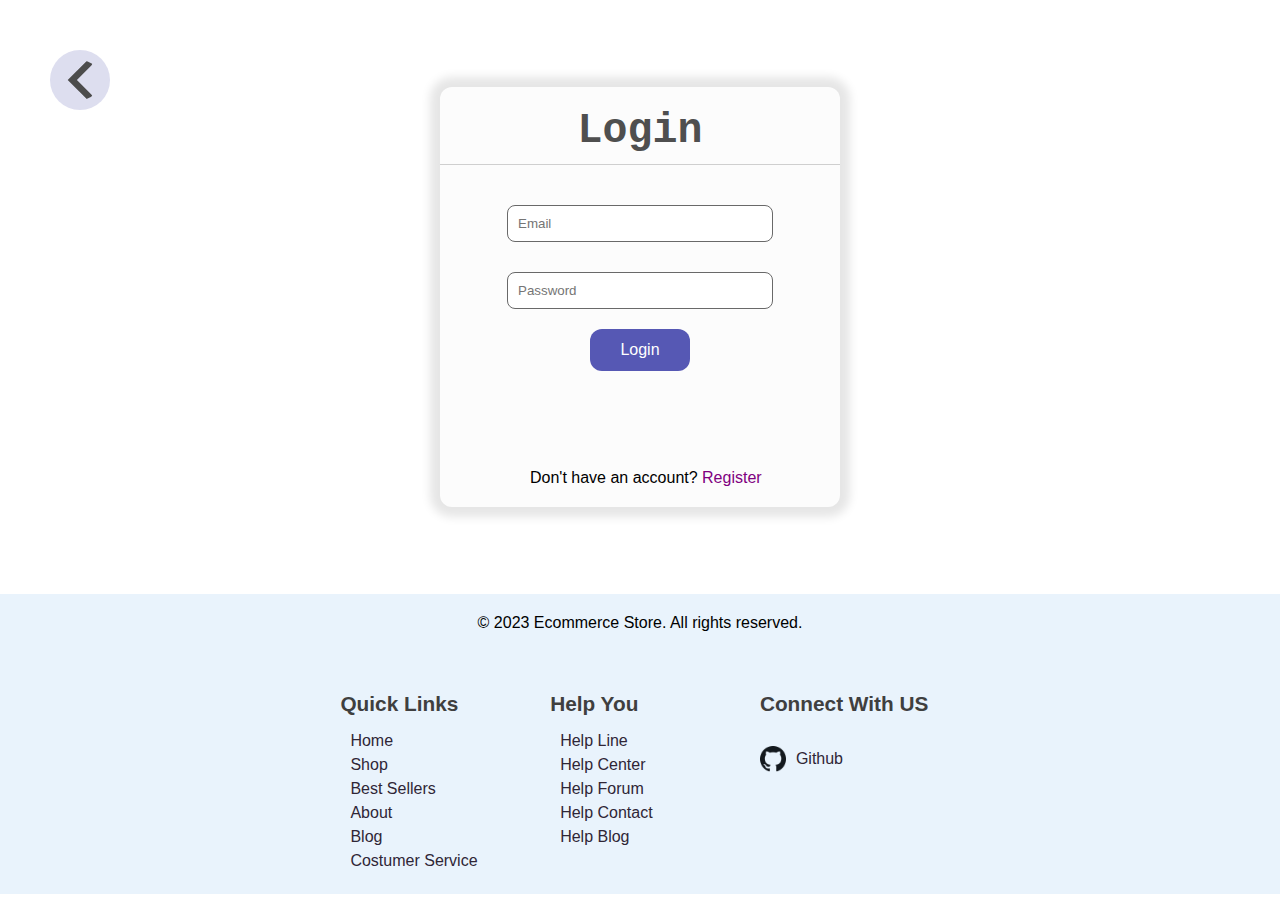
<file: login.html>
<!-- # Home page (banner, featured products)  -->
<!DOCTYPE html>
<html lang="en">

<head>
      <meta charset="UTF-8" />
      <meta name="viewport" content="width=device-width, initial-scale=1.0" />
      <title>Ecommerce Store</title>

      <!-- CSS -->
      <link rel="stylesheet" href="css/style.css" />
      <!-- Global styles (header, footer, buttons) -->
      <link rel="stylesheet" href="css/home.css" />
</head>

<body>

      <img src="images/icons/down.svg" alt="icon" id="down-icon" onclick="location.href='index.html'">
      <main>
            <div class="login">
                  <h1>Login</h1>
                  <form>
                        <input type="email" placeholder="Email" required>
                        <input type="password" placeholder="Password" required>
                        <button type="submit">Login</button>
                  </form>

                  <p>Don't have an account? <a onclick="handleSignUp()">Register</a></p>
            </div>

            <div class="signup">
                  <h1>Sign Up</h1>
                  <form>
                        <input type="text" placeholder="Username" required>
                        <input type="email" placeholder="Email" required>
                        <input type="password" placeholder="Password" required>
                        <button type="submit">Sign Up</button>
                  </form>

                  <p>Already have an account? <a onclick=" handleLogin()">Login</a></p>
            </div>

            <div class="login-failed">
                  <p>Invalid username or password. Please try again.</p>
                  <a onclick="handleLogin()">Login</a>

                  <p>Don't have an account? <a onclick="handleSignUp()">Register</a></p>
            </div>
            <div class="login-success">
                  <p>Login successful</p>
                  <a href="index.html">Go to Home</a>
            </div>
            <div class="signup-success">
                  <p>Sign up successful</p>
                  <a href="index.html">Go to Home</a>
            </div>

            <link rel="stylesheet" href="./css/login.css">
      </main>


      <div id="footer"></div>

      <!-- JavaScript -->
      <script src="main.js"></script>
      <script src="js/login.js"></script>
</body>

</html>
</file>
<file: css/style.css>
/* Global styles (header, footer, buttons) */
/* Roboto font */
@import url("https://fonts.googleapis.com/css2?family=Roboto&display=swap");

:root {
  --primary-color: #e9f3fc;
  --bg-color: #d6d6d6;
  --text-color: #333333;
  --link-color: #2f2636;
  --link-color-active: #d69ea6;
  --header-bg-color: #838ec4;
  --navbar-bg-color: #f7f8ff;
}
* {
  margin: 0;
  padding: 0;
  box-sizing: border-box;
  font-family: "Roboto", sans-serif;
}
body {
  width: 100vw;
  min-width: 100vh;
  padding-bottom: 300px; /* footer height */

  position: relative;
  display: flex;
  flex-direction: column;
  overflow-x: hidden;
}
button {
  cursor: pointer;
  border: none;
}
img {
  width: 100%;
  height: 100%;
  object-fit: cover;
}
a {
  text-decoration: none;
  color: var(--link-color);
}
input {
  border: none;
  outline: none;
  padding: 8px;
}
#page-container {
  width: 100%;
  min-height: 100vh;
  position: relative;

  display: flex;
  flex-direction: column;
}

/* Header */
#header {
  width: 100%;
  min-height: fit-content;

  display: flex;
  flex-direction: column;
  z-index: 100;
  position: relative;
}
#login-container {
  position: absolute;
  right: -30%;
  top: 32px;
  /* background-color: var(--header-bg-color); */
  background-color: hsla(0, 0%, 0%, 0.09);
  padding: 8px 44px;
  border-radius: 8px;
  cursor: pointer;
}
#login-container::before {
  content: "";
  position: absolute;
  top: 3px;
  left: 10px;
  width: 28px;
  height: 28px;
  background: url(../images/icons/user-white.svg) no-repeat center;
  background-size: contain;
  z-index: 2;
}
#login-container::after {
  content: "";
  position: absolute;
  top: 12px;
  right: 10px;
  width: 12px;
  height: 12px;
  background: url(../images/icons/down-white.svg) no-repeat center;
  background-size: contain;
  z-index: 2;
  transition: transform 0.25s ease; 
}
#login-container p{
  color: rgb(255, 255, 255);
}

#login-container:hover{
  background-color: hsl(0, 0%, 93%);
}
#login-container:hover p{
  color: black;
}
#login-container:hover::before{
  background: url(../images/icons/user.svg) no-repeat center;
  background-size: contain;
}
#login-container:hover::after{
  background: url(../images/icons/down.svg) no-repeat center;
  background-size: contain;
  transform: rotate(180deg);
}

#upper-container {
  width: 100%;
  height: 100px;

  background: var(--header-bg-color);

  display: flex;
  justify-content: space-around;
  align-items: center;
  /* gap: 300px; */
}
#logo-container {
  position: relative;
  height: 100%;

  display: flex;
  align-items: center;
  justify-content: center;
}
#logo-container #logo-txt {
  position: relative;
  right: 10px;
  font-size: 24px;
  font-weight: 600;
  color: var(--primary-color);
}
#search-container {
  min-width: 480px;
  height: 100%;
  padding: 10px;

  display: flex;
  justify-content: center;
  align-items: center;
  position: relative;
}
#search-container input {
  position: relative;
  border-radius: 8px;

  width: 100%;
  height: 36px;
}
#search-container img {
  width: 20px;
  height: 20px;
  position: absolute;
  right: 14px;
  cursor: text;
}
#admin-container {
  width: 200px;
  height: 100%;

  display: flex;
  flex-direction: column;
  justify-content: center;
  align-items: center;
  cursor: pointer;
}
#admin-container span {
  width: 40px;
  height: 40px;
  margin: 4px;
  border-radius: 50%;
  overflow: hidden;

  display: inline-block;
}
#admin-container span img {
  cursor: pointer;
}

#menu-icon {
  display: none;
}

/* nav bar */
#navbar {
  width: 100%;
  padding: 12px;

  background: var(--navbar-bg-color);

  display: flex;
  align-items: center;
}
#navbar ul {
  width: 100%;

  display: flex;
  justify-content: center;
  gap: 20px;

  list-style-type: none;
}
#navbar ul li {
  padding: 6px;
  border-bottom: 1px solid transparent;
}
#navbar ul li:hover {
  border-bottom: 1px solid #ac9999;
}
#navbar ul li:hover a {
  color: var(--link-color-active);
}
#navbar ul li a.active {
  color: var(--link-color-active);
}
#cart-container {
  width: 34px;
  height: 34px;
  padding: 6px;

  background-color: #fff;
  border-radius: 50%;

  position: relative;
  right: 10px;
}

/* Main */
main {
  width: 100%;
  height: fit-content;
}

/* Footer */
#footer {
  width: 100%;
  height: 300px;

  background-color: var(--primary-color);

  position: absolute;
  bottom: 0;
  display: flex;
  align-items: center;
  justify-content: center;
}
footer {
  width: 70%;
  height: 100%;
  display: flex;
  flex-direction: column;
  align-items: center;
  justify-content: space-between;
  padding: 20px;
}
footer > p {
  font-weight: 500;
}
#footer h2 {
  font-size: 1.3rem;
  color: rgb(63, 63, 63);
  font-weight: 600;
}
footer div {
  width: 70%;
  height: 100%;
  margin-top: 40px;
  display: flex;
  align-items: center;
  gap: 30px;
}
#footer div img {
  width: 26px;
}
#footer div .social-link {
  display: flex;
  align-items: center;
  gap: 10px;
}
#footer div div {
  display: flex;
  flex-direction: column;
  align-items: start;
}
#footer div .links {
  display: flex;
  flex-direction: column;
  align-items: start;
  gap: 6px;
}
#footer div .links h2 {
  margin-bottom: 10px;
}
#footer div .links a {
  margin-left: 10px;
}
#footer div .links a:hover {
  text-decoration: underline;
}

@media screen and (max-width: 1180px) {
  #logo-container {
    flex-direction: column;
  }
  #logo-container #logo-txt {
    bottom: 20px;
    font-size: 20px;
  }
  #admin-container {
    width: 120px;
  }
}
@media screen and (max-width: 1060px) {
  #upper-container {
    justify-content: space-around;
  }
  #admin-container {
    display: none;
  }
}

@media screen and (max-width: 640px) {
  body{
    overflow-x: visible;
  }
  #header {
    width: 100%;
    min-height: fit-content;

    display: flex;
    flex-direction: column;
    z-index: 100;
    position: relative;
  }
  #upper-container {
    width: 100%;
    height: 100px;
    padding: 20px;

    background: var(--header-bg-color);

    display: flex;
    justify-content: start;
    align-items: center;
    /* gap: 300px; */
  }
  #logo-container {
    height: 100%;
    width: 170px;

    display: flex;
    flex-direction: row;
    justify-content: center;
    align-items: center;
    position: absolute;
    top: -44px;
    left: 50%;
  }
  #logo-container #logo-txt{
    position: relative;
    top: 0px;
    right: 25px;
    font-size: 22px;
  }
  #logo-container img{
    width: 100%;
    display: none;
  }

  #search-container {
    min-width: 460px;
    height: 100%;
    padding: 10px;

    display: flex;
    justify-content: center;
    align-items: center;
    position: relative;
  }
  #search-container input {
    position: relative;
    border-radius: 10px;

    width: 90%;
    height: 36px;
  }
  #search-container img {
    width: 20px;
    height: 20px;
    position: absolute;
    right: 34px;
    cursor: text;
  }
  #admin-container {
    display: none;
  }
  #menu-icon {
    width: 40px;
    height: 40px;
    display: block;
    border-radius: 50%;
    cursor: pointer;
  }
  /* nav bar */
  #navbar {
    width: 100%;
    padding: 12px;

    background: var(--navbar-bg-color);
    
    display: flex;
    align-items: center;
  }
  

  #navbar ul {
    height: fit-content;
    width: 100%;
    background: var(--navbar-bg-color);
    padding: 20px;
    
    display: none;
    flex-direction: column;
    justify-content: center;
    gap: 20px;
    position: relative;

    list-style-type: none;
  }
#navbar ul.active {
  display: flex;
}

  #navbar ul li {
    padding: 6px;
    border-bottom: 1px solid transparent;
  }
  #navbar ul li:hover {
    border-bottom: 1px solid #ac9999;
  }
  #navbar ul li:hover a {
    color: var(--link-color-active);
  }
  #navbar ul li a.active {
    color: var(--link-color-active);
  }
  #cart-container {
    width: 34px;
    height: 34px;
    padding: 6px;
    display: flex;

    background-color: #fff;
    border-radius: 50%;

    position: absolute;
    right: 20px;
    top: 34px;
  }
}
</file>
<file: css/home.css>
/* Styles for home page */

#banner {
  width: 100%;
  height: calc(100vh - 150px);

  display: flex;
  flex-direction: column;
  align-items: center;
}
#banner-content {
  width: 90%;
  height: 70%;
  margin-top: 30px;

  display: flex;
  align-items: center;
  background-color: #c4d5e6;
}
#banner-left {
  width: 50%;
  height: 100%;

  display: flex;
  align-items: center;
  justify-content: center;
}
#banner-right {
  width: 50%;
  height: 100%;
  padding: 20px;
  text-align: center;

  display: flex;
  flex-direction: column;
  align-items: center;
  justify-content: center;
  gap: 10px;
  position: relative;
}
@import url('https://fonts.googleapis.com/css2?family=Yeserva+One&display=swap');
#banner-right h1 {
  font-size: 3.5rem;
  font-family: 'Yeserva One', serif;
  font-weight: 700;
  color: var(--text-color);
}
#banner-right a {
  padding: 10px 16px;
  font-size: 1.2rem;
  font-weight: 600;
  color: var(--text-color);
  border: 1px solid black;
  position: relative;
  top: 30px;
}
#banner-right a:hover {
  transition: transform 0.5s;
  transform: translateX(2px);
}

#more-content {
  width: 90%;
  height: 20%;
  margin-top: 10px;
  padding: 6px;
  background-color: #f3f2e8;

  display: flex;
  align-items: center;
  gap: 6px;
}
#more-cart {
  width: 25%;
  height: 100%;

  display: flex;
  align-items: center;
  cursor: pointer;
}
#more-cart #more-cart-img {
  height: 100%;
  padding: 30px;
}
#more-cart:hover img {
  transition: 0.2s transform ease-in-out;
  transform: scale(1.1);
}
#more-cart more-cart-img img {
  width: 100%;
  /* object-fit: cover; */
}
#more-cart #more-cart-content {
  width: calc(100% - 147px);
  height: 100%;

  display: flex;
  flex-direction: column;
  justify-content: center;
  gap: 6px;
}
#more-cart #more-cart-content h3 {
  font-size: 1.5rem;
  font-weight: 600;
  color: var(--text-color);
}
#more-cart #more-cart-content p {
  font-size: 1rem;
  font-weight: 400;
  color: var(--text-color);
}

/* products */
#products {
  width: 100%;
  height: fit-content;
  margin-bottom: 10px;

  display: flex;
  flex-direction: column;
  align-items: center;
}
#products-content {
  width: 90%;
  height: 100%;

  display: flex;
  flex-direction: column;
}
#products-content h1 {
  margin-bottom: 10px;
  font-size: 3rem;
  font-weight: 500;
  color: var(--text-color);
}

#product-card-wrapper {
  width: 100%;
  height: 100%;
  padding: 10px;

  display: flex;
  flex-wrap: wrap;
}

/* product card style */

.product-card {
  width: 300px;
  position: relative;
  background: hsl(195, 100%, 99%);
  box-shadow: 0 10px 40px rgba(0, 0, 0, 0.08);
  overflow: hidden;
  transition: transform 0.4s ease, box-shadow 0.4s ease;
  font-family: "Segoe UI", Tahoma, Geneva, Verdana, sans-serif;
  margin: 30px auto;
}
.active-on {
  display: none;
}

.product-tilt-effect {
  overflow: hidden;
  transform-style: preserve-3d;
  perspective: 1000px;
}

.product-image {
  height: 240px;
  overflow: hidden;
  position: relative;
  padding: 10px;
}

.product-image img {
  width: 100%;
  height: 100%;
  object-fit: cover;
  transition: transform 0.8s cubic-bezier(0.19, 1, 0.22, 1);
}

.product-card:hover .product-image img {
  transform: scale(1.05);
}

.product-info {
  padding: 25px;
  position: relative;
}

.product-category {
  font-size: 12px;
  font-weight: 600;
  letter-spacing: 1px;
  text-transform: uppercase;
  color: #71717a;
  margin-bottom: 8px;
}

.product-title {
  font-size: 20px;
  font-weight: 700;
  color: #18181b;
  margin: 0 0 12px 0;
  letter-spacing: -0.5px;
  line-height: 1.2;
}

.product-description p {
  font-size: 14px;
  color: #52525b;
  line-height: 1.5;
  margin-bottom: 15px;
}

.product-bottom {
  display: flex;
  justify-content: space-between;
  align-items: center;
  margin-bottom: 15px;
}

.product-price {
  display: flex;
}

.price-now {
  font-size: 22px;
  font-weight: 700;
  color: #18181b;
}

.product-button {
  background: linear-gradient(45deg, #18181b, #27272a);
  color: white;
  border: none;
  border-radius: 12px;
  padding: 10px 18px;
  font-size: 14px;
  font-weight: 600;
  cursor: pointer;
  display: flex;
  align-items: center;
  gap: 8px;
  transition: all 0.3s ease;
  box-shadow: 0 5px 15px rgba(0, 0, 0, 0.1);
  position: relative;
  overflow: hidden;
}

.product-button::before {
  content: "";
  position: absolute;
  top: 0;
  left: -100%;
  width: 100%;
  height: 100%;
  background: linear-gradient(
    90deg,
    transparent,
    rgba(255, 255, 255, 0.1),
    transparent
  );
  transition: all 0.6s ease;
}

.product-button:hover {
  background: linear-gradient(45deg, #27272a, #3f3f46);
  transform: translateY(-3px);
  box-shadow: 0 10px 20px rgba(0, 0, 0, 0.15);
}

.product-button:hover::before {
  left: 100%;
}

.button-icon {
  transition: transform 0.3s ease;
}

.product-button:hover .button-icon {
  transform: rotate(-10deg) scale(1.1);
}

@media (max-width: 1684px) {
  .active-on {
    display: block;
  }
}

@media screen and (max-width: 640px) {
#banner-content {
  background-image: linear-gradient(to bottom right, rgb(78, 116, 221), rgb(157, 157, 189));
   height: fit-content;
  flex-direction: column;
  position: relative;
}
#banner-left {
  height: 50%;
  width: 100%;
}
#banner-right {
  height: 50%;
  width: 100%;
  position: absolute;
  top: 50%;
  left: 50%;
  transform: translate(-50%, -50%);
}
#banner-content img{
  width: 100%;
  height: 100%;
}
#banner-right h1,p {
  color: white;
}
#banner-right a {
  color: white;
  border: white solid 1px;
}
}

@media (max-width: 400px) {
  .product-card {
    width: 90%;
  }

  .product-title {
    font-size: 18px;
  }

  .product-image {
    height: 200px;
  }

  .product-bottom {
    flex-direction: column;
    align-items: flex-start;
    gap: 15px;
  }

  .product-price {
    margin-bottom: 5px;
  }

  .product-button {
    width: 100%;
    justify-content: center;
  }
}

/* shop page */
@import url('https://fonts.googleapis.com/css2?family=Pacifico&display=swap');

#shop-main {
  display: flex;
  flex-direction: column;
  justify-content: center;
  padding: 30px;
}
#shop-main h1 {
  text-align: center;
  font-size: 4rem;
  font-family: 'Pacifico', cursive;;
}
#products-shop {
  width: 100%;
  padding: 0 60px 60px 60px;

  display: flex;
  flex-direction: column;
  /* flex-wrap: wrap; */
}

@media screen and (max-width: 1300px) {
  #banner-left img {
    width: 100%;
    height: 600px;
    object-fit: cover;
  }
    #banner-right h1 {
  font-size: 3rem;
}
}

@media screen and (max-width: 1160px) {
  #banner-left img {
    width: 100%;
    height: 500px;
    object-fit: cover;
  }
    #banner-right h1 {
  font-size: 2.7rem;
}
  #more-content {
    height: 40%;

    flex-wrap: wrap;
    justify-content: center;
  }
  #more-cart {
    width: 40%;
    height: 50%;
  }
  #products {
    padding-top: 120px;
  }
}
</file>
<file: css/login.css>
* {
  margin: 0;
  padding: 0;
  box-sizing: border-box;
  font-family: Arial, Helvetica, sans-serif;
}
main {
  min-height: 66vh;
  display: flex;
  align-items: center;
  justify-content: center;    
  position: relative;
}
#down-icon{
      width: 60px;
      height: 60px;
      position: absolute;
      top: 50px;
      left: 50px;
      transform: rotate(90deg);
      cursor: pointer;
      background-color: #5658b43f;
      border-radius: 50%;
      padding: 10px;
      opacity: 0.8;
      z-index: 100;
}

.login, .login-failed, .login-success, .signup-success {
  width: 400px;
  height: 420px;
  margin: 20px;
  border-radius: 12px;
  background-color: hsl(0, 0%, 99%);
  box-shadow: 0 0 10px 10px rgba(0, 0, 0, 0.1);
  color: black;
  display: flex;
  flex-direction: column;
  align-items: center;
  gap: 10px;
  position: relative;
  user-select: none;
}
.login-failed, .login-success, .signup-success{
      display: none;
      padding: 20px;
      font-size: 1.3rem;
      line-height: 1.6;
}
.login-failed a, .login-success a, .signup-success{
      text-decoration: none;
      color: #5658b4;
      font-weight: 600;
}
.login-failed a:hover, .login-success a:hover, .signup-success a:hover{
      text-decoration: none;
      color: #5658b4;
      font-weight: 600;
}
.login h1 {
  width: 100%;
  text-align: center;
  padding: 10px;
  margin: 10px 0;
  font-size: 2.6rem;
  font-family: monospace;
  color: hsl(0, 0%, 31%);
  border-bottom: 1px solid hsl(0, 0%, 81%);
}
.login form {
  width: 100%;
  height: 100%;
  padding: 10px;
  display: flex;
  flex-direction: column;
  gap: 10px;
  align-items: center;
}
.login form input {
  width: 70%;
  margin: 10px 0;
  padding: 10px;
  border: 1px solid hsl(0, 0%, 41%);
  border-radius: 8px;
  outline: none;
}
.login form button {
  padding: 12px 30px;
  border: none;
  border-radius: 12px;
  background-color: #5658b4;
  color: rgb(255, 255, 255);
  font-size: 1rem;
}
.login form button:hover {
  background-color: #7374c2;
  color: white;
}
.login p {
  padding: 20px;
  position: absolute;
  bottom: 0;
  left: 70px;
}
.login p a {
  color: purple;
  cursor: pointer;
}

/* sign up */

.signup {
  width: 400px;
  height: 420px;
  margin: 20px;
  border-radius: 12px;
  background-color: hsl(0, 0%, 99%);
  box-shadow: 0 0 10px 10px rgba(0, 0, 0, 0.1);
  color: black;
  display: none;
  flex-direction: column;
  align-items: center;
  gap: 10px;
  position: relative;
  user-select: none;
}
.signup h1 {
  width: 100%;
  text-align: center;
  padding: 10px;
  margin: 10px 0;
  font-size: 2.6rem;
  font-family: monospace;
  color: hsl(0, 0%, 31%);
  border-bottom: 1px solid hsl(0, 0%, 81%);
}
.signup form {
  width: 100%;
  height: 100%;
  padding: 10px;
  display: flex;
  flex-direction: column;
  gap: 10px;
  align-items: center;
}
.signup form input {
  width: 70%;
  margin: 4px 0;
  padding: 10px;
  border: 1px solid hsl(0, 0%, 41%);
  border-radius: 8px;
  outline: none;
}
.signup form button {
  padding: 12px 30px;
  border: none;
  border-radius: 12px;
  background-color: #5658b4;
  color: rgb(255, 255, 255);
  font-size: 1rem;
}
.signup form button:hover {
  background-color: #7374c2;
  color: white;
}
.signup p {
  padding: 20px;
  position: absolute;
  bottom: 0;
  left: 70px;
}
.signup p a {
  color: purple;
  cursor: pointer;
}
</file>
